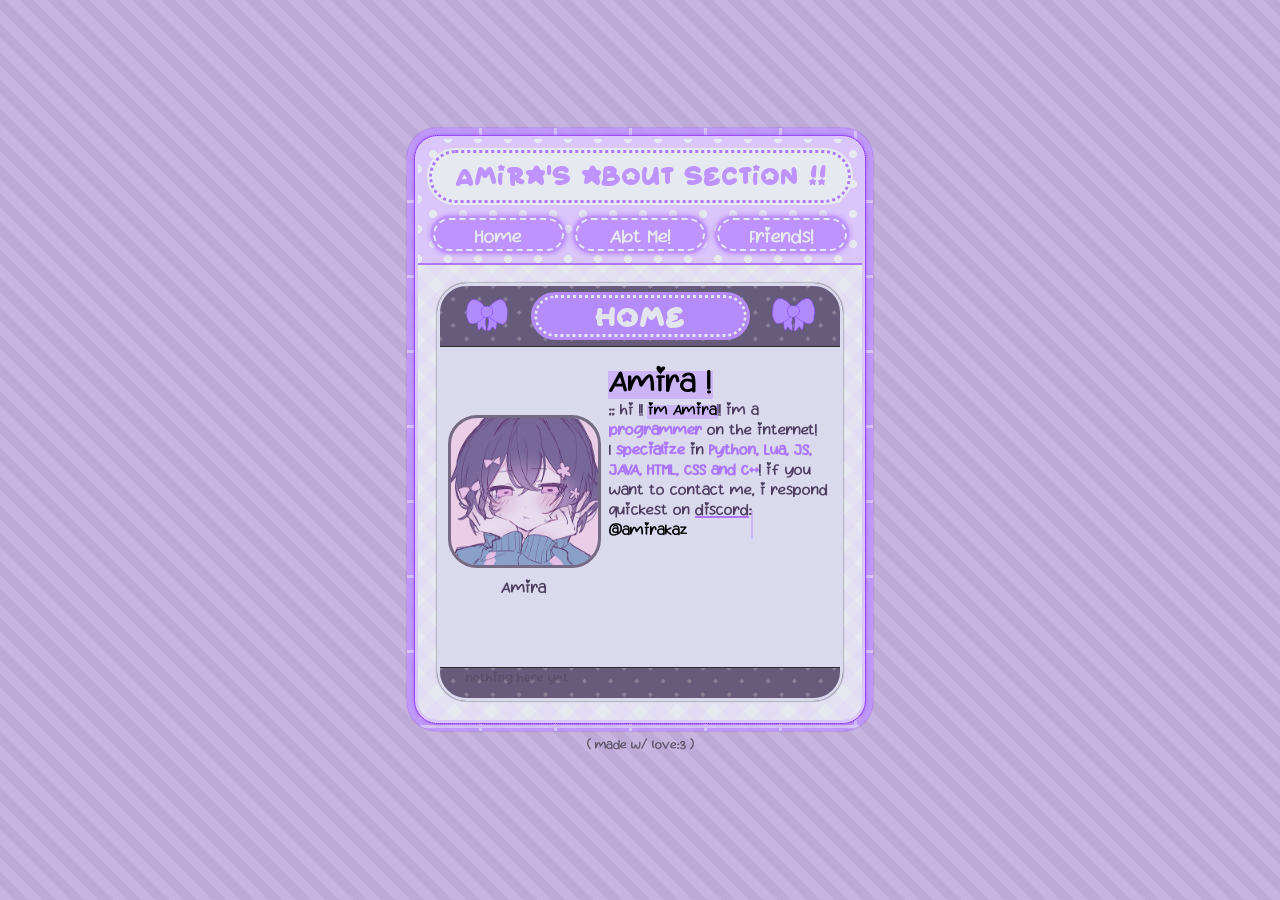
<file: index.html>
﻿<!DOCTYPE html>
<html lang="en">
<head>
    <title>Redirecting...</title>
    <meta name="twitter:card" content="summary">
    <meta name="twitter:title" content="bhirik's about section !">
    <meta name="twitter:description" content=";; hi !! im bhirik!!">
    <meta property="og:title" content="bhirik's about section!">
    <meta property="og:type" content="website">
    <meta content="#AD77FD" name="theme-color">
</head>
<body>
    <noscript>go to /about/ please thanks</noscript>
    <script>window.location.href = "/about/"</script>
</body>
</html>
</file>
<file: about/style.css>
﻿@font-face {
    src: url(assets/fonts/rainkiss.ttf);
    font-family: rain-kiss;
}
@font-face {
    src: url(assets/fonts/starborn.ttf);
    font-family: star-born;
}

:root {
    font-family: rain-kiss;
    --c1-2: #bdaad7;
    --c1: #C7B5E0;
    --c2: #E6E9EF;
    --c3: #DBC6FB;
    --c4: #AD77FD;
    --c5: #BE92FF;
    --c6: #882AFB;
    --c7: #DAD9ED;
    --c8: #756a83;
    --c9: #4b3c60;
}

@media (max-height: 900px) { .container { zoom: 0.75; } }
@media (max-width: 700px)  { .container { zoom: 0.65; } }
@media (max-width: 450px)  { .container { zoom: 0.5;  } }
@media (max-width: 300px)  { .container { position: relative; left: 100px; min-width: 700px; } body { overflow-x: scroll; } }
@media (max-height: 650px) { .container { zoom: 0.5; } }
@media (max-height: 650px) { .content { overflow-x: hidden; overflow-y: scroll; } }
@media (min-height: 1200px){ .container { zoom: 1.25; } }

.polka {
    --polka-outer: white;
    --polka-inner: black;
    background-image: radial-gradient(var(--polka-inner) 18%, transparent 18.5%), radial-gradient(var(--polka-inner) 18%, transparent 18.5%);
    background-position: 0px 0px, 20px 20px;
    background-size: 40px 40px;
    background-color: var(--polka-outer);
}

body {
    height: 100vh;
    display: flex;
    margin: 0;
    justify-content: center;
    background: repeating-linear-gradient(45deg, var(--c1), var(--c1) 10px, var(--c1-2) 10px,var(--c1-2) 20px);
}

.container {
    width: 600px;
    display: flex;
    flex-direction: column;
    justify-content: center;
    animation: tab-in 1s;
}

.content {
    height: 775px;
    border: var(--c3) 5px solid;
    border-radius: 30px;
    position: relative;
    background-color: var(--c2);
    display: flex;
    flex-direction: column;
    outline: 2px dotted var(--c6);
    box-shadow: 0 0 5px var(--c6);
}

.content::before {
    content: "";
    position: absolute;
    width: calc(100% + 30px);
    height: calc(100% + 30px);
    top: -15px;
    left: -15px;
    z-index: -1;
    border-radius: 40px;
    background-color: var(--c4);
    background-image: linear-gradient(#DBC6FB 4px, transparent 1px), linear-gradient(to right, #DBC6FB 4px, #BE92FF 1px);
    background-position: -4px -4px;
    background-size: 100px 100px;
    opacity: 0.8;
    box-shadow: 0 0 2px var(--c6);
}

.header, .footer {
    --polka-inner: var(--c2);
    background-color: var(--c3);
    display: flex;
    flex-direction: column;
    justify-content: center;
}
.header { border-bottom: var(--c4) 3px solid; border-radius: 20px 20px 0 0; }

.inner {
    flex: 1;
    display: flex;
    background:
        repeating-linear-gradient(-45deg, transparent, transparent 15px, #DBC6FB33 15px, #DBC6FB33 35px),
        repeating-linear-gradient(45deg, transparent, transparent 15px, #DBC6FB33 15px, #DBC6FB33 35px);
}

.title {
    background-color: var(--c2);
    text-align: center;
    margin: 15px;
    flex: 1;
    padding: 15px;
    display: flex;
    justify-content: center;
    flex-direction: column;
    font-family: star-born;
    border-radius: 35px;
    color: var(--c5);
    font-size: 1.75rem;
    border: 5px dotted var(--c4);
    outline: 3px solid var(--c2);
}

.tabs {
    height: 45px;
    display: flex;
    flex-direction: row;
    margin: 5px 20px 15px 20px;
    gap: 15px;
}

.tab {
    box-shadow: 0 0 10px var(--c6);
    flex: 1;
    color: var(--c2);
    font-family: rain-kiss;
    background-color: var(--c5);
    outline: 3px solid var(--c5);
    border: 3px dashed var(--c2);
    border-radius: 30px;
    position: relative;
    z-index: 0;
    transition: 0.2s transform;
    cursor: pointer;
}
.tab span { font-size: 1.5rem; padding: 10px; text-wrap-mode: nowrap; }
.tab:hover { transform: rotate(-5deg); }

.tabbed {
    position: relative;
    background-color: var(--c7);
    margin: 25px;
    flex: 1;
    border-radius: 40px;
    border: var(--c7) 5px solid;
    box-shadow: 0 0 2px black;
    display: none;
}
.active { display: flex; flex-direction: column; }

b { color: var(--c4); }
i { color: var(--c6); }
u { text-decoration: underline 3px var(--c4); }

mark {
    background-color: unset;
    position: relative;
    z-index: 0;
}
mark::before {
    width: calc(100% + 2px);
    height: 70%;
    display: block;
    z-index: -1;
    bottom: 0;
    left: -1px;
    position: absolute;
    background-color: var(--c5);
    opacity: 0.5;
    content: "";
}

.guhw { opacity: 0.5; text-align: center; }

.top {
    border-bottom: black 2px solid;
    height: 80px;
    border-radius: 35px 35px 0 0;
    display: flex;
    justify-content: center;
    flex-direction: row;
}
.bottom {
    border-top: black 2px solid;
    height: 40px;
    border-radius: 0 0 35px 35px;
}
.top, .bottom {
    opacity: 0.8;
    background-image: radial-gradient(var(--c8) 2.6px, transparent 2.6px), radial-gradient(var(--c8) 2.6px, transparent 2.6px);
    background-size: 35px 35px;
    background-position: 0 0, 18px 18px;
    background-color: var(--c9);
}

.tab-inner {
    flex: 1;
    color: var(--c9);
    font-size: 1.2rem;
    margin: 15px;
    display: flex;
    gap: 15px;
}

.bow {
    margin-left: 25px;
    margin-right: 25px;
    background-image: url("assets/images/randombow.png");
    background-size: contain;
    background-repeat: no-repeat;
    background-position: center;
    width: 75px;
    height: 75px;
}
.subtitle {
    font-family: star-born;
    background-color: var(--c4);
    padding: 6px 35px;
    width: 180px;
    margin: auto;
    font-size: 2rem;
    flex: 1;
    text-align: center;
    border-radius: 35px;
    border: 4px dotted var(--c2);
    outline: 4px solid var(--c4);
    color: var(--c2);
}
.subtitle span { margin: 0; }

.i88x31 { height: 31px; width: 88px; display: inline-block; }
.i88x31 img { width: 88px; height: 31px; }

@keyframes tab-in {
    0%   { opacity: 0; transform: translateY(-5%); }
    100% { opacity: 1; transform: translateY(0%); }
}
@keyframes tab-in-1 {
    0%   { opacity: 0; }
    50%  { opacity: 0; transform: translateY(-25%); }
    100% { opacity: 1; transform: translateY(0%); }
}
@keyframes small-tab-in {
    0%   { opacity: 0; }
    50%  { opacity: 0; transform: translateY(-15px); }
    100% { opacity: 1; transform: translateY(0%); }
}

.tabbed.active { animation: tab-in 1s; }
.active .subtitle, .active .bow { animation: tab-in-1 1.5s; }
</file>
<file: about/assets/home.css>
﻿#home.active .right {
    flex: 3;
    animation: small-tab-in 2s;
}
#home.active .left {
    flex: 2;
    display: flex;
    flex-direction: column;
    gap: 15px;
    justify-content: center;
}
#home.active .pfp {
    border-radius: 35px;
    outline: 4px solid var(--c8);
    width: 100%;
    animation: small-tab-in 2s;
}
#home.active .thingy {
    text-align: center;
    font-size: 1.25rem;
    animation: small-tab-in 2.5s;
}
#home.active .big {
    display: block;
    font-size: 2em;
    animation: small-tab-in 2s;
}
#home.active .oops {
    text-align: center;
    margin: 35px;
    opacity: 0.25;
}
</file>
<file: about/assets/abt.css>
﻿#abt.active .tab-inner div p:nth-child(1) { animation: small-tab-in 2s; }
#abt.active .tab-inner div p:nth-child(2) { animation: small-tab-in 2.25s; }
#abt.active .tab-inner div p:nth-child(3) { animation: small-tab-in 2.5s; }
#abt.active .tab-inner div p:nth-child(4) { animation: small-tab-in 2.75s; }
</file>
<file: about/assets/frens.css>
﻿#frens.active .tab-inner { animation: small-tab-in 2s; }
</file>
